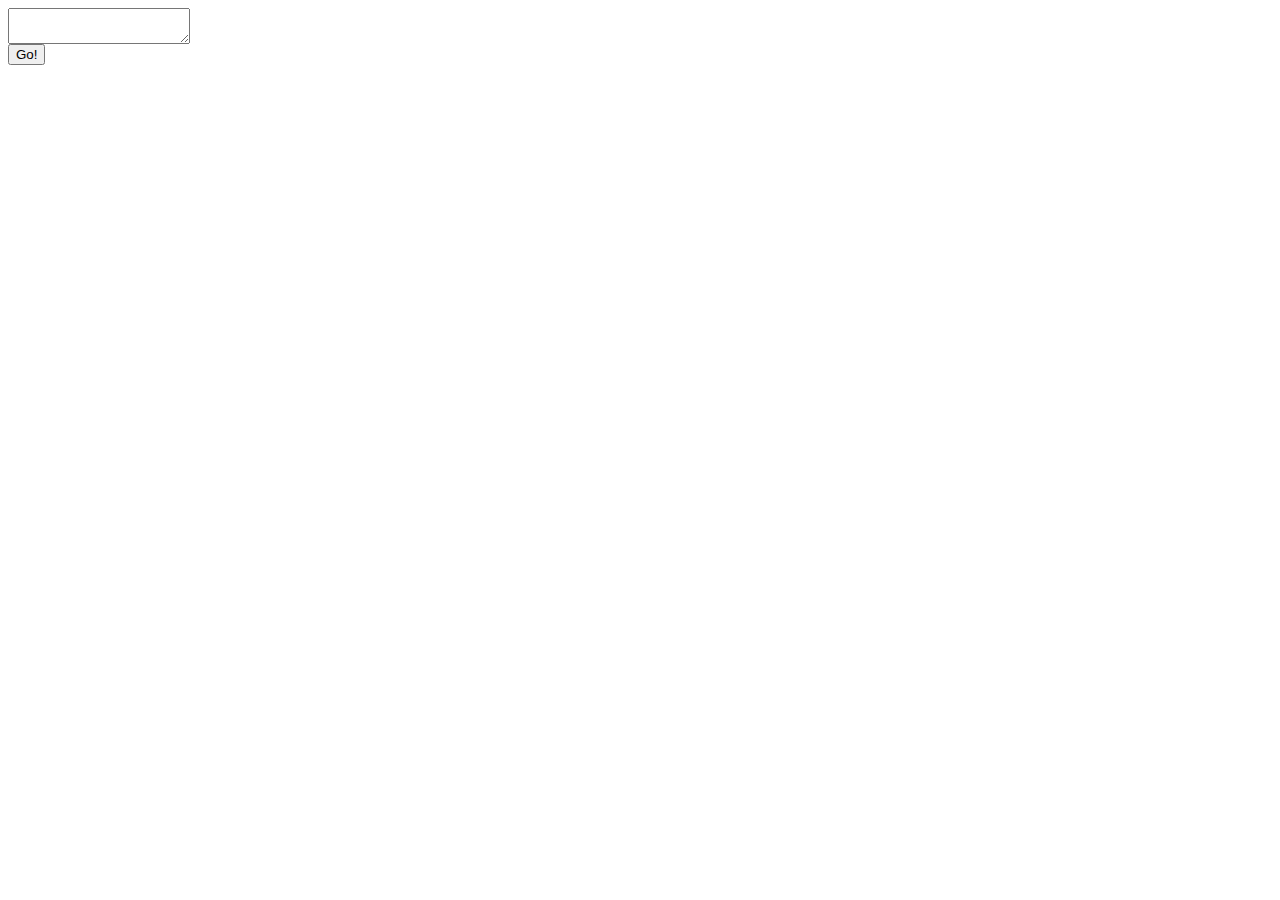
<file: week3/index.html>
<!DOCTYPE html>
<html>
	<head>
		<title>PyCount</title>
		<script src="static/jscharts.js" type="text/javascript"></script>
		<script src="static/count.js" type="text/javascript"></script>
		<link rel="stylesheet" href="static/layout.css">
	</head>
	<body>
		<textarea id="url"></textarea>
		<button onclick="count()">Go!</button>
		<div id="status"></div>
		<div id="results"></div>
		<div id="longest"></div>
		<div id="shortest"></div>
	</body>

</html>
</file>
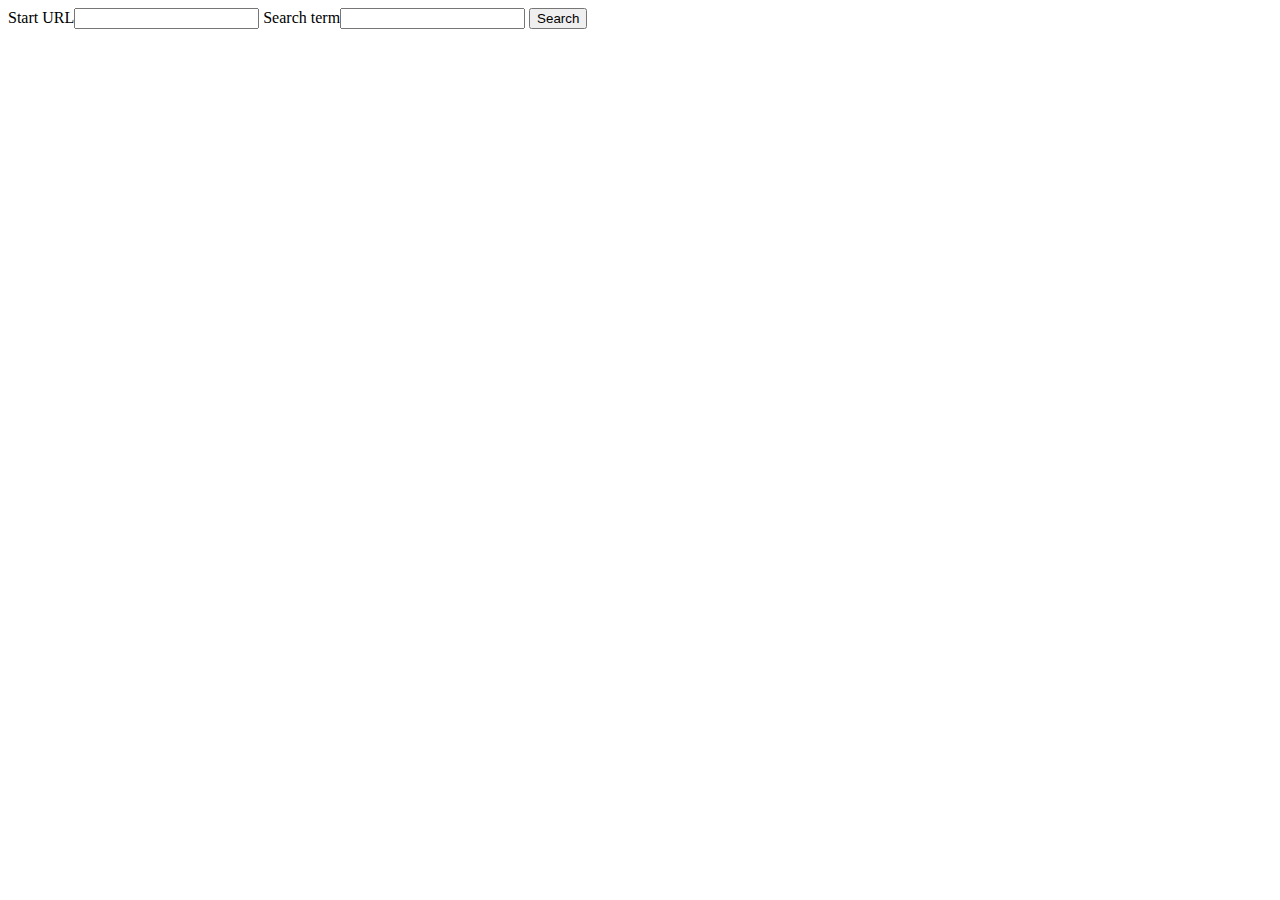
<file: week2/search.html>
<!DOCTYPE html>
<html lang="en">
	<head>
		<title>50apps - Week 2 - Python Search Page</title>
	</head>
	<body>
		<form action="/" method="post">
			<label>Start URL</label><input type="text" name="url">
			<label>Search term</label><input type="text" name="term">
			<input type="submit" value="Search">
		</form>	
	</body>
</html>
</file>
<file: week3/static/layout.css>
textarea {
	display: block;
}
#status {
	color: red;
}
</file>
